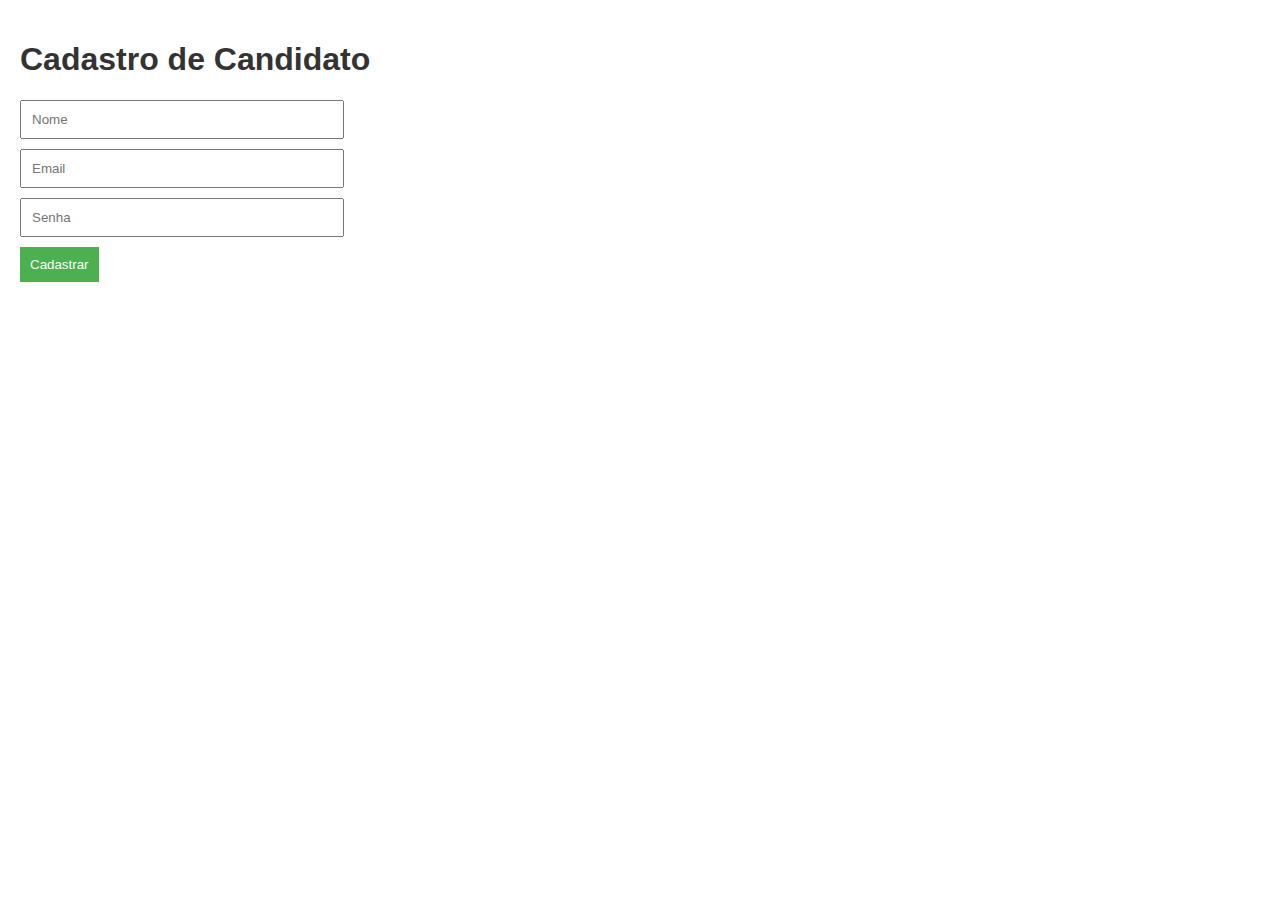
<file: cadastro.html>
<!DOCTYPE html>
<html lang="pt-BR">
<head>
    <meta charset="UTF-8">
    <meta name="viewport" content="width=device-width, initial-scale=1.0">
    <title>Cadastro de Candidato</title>
    <link rel="stylesheet" href="styles.css">
</head>
<body>
    <h1>Cadastro de Candidato</h1>
    <form id="cadastroForm">
        <input type="text" id="nome" placeholder="Nome" required>
        <input type="email" id="email" placeholder="Email" required>
        <input type="password" id="senha" placeholder="Senha" required>
        <button type="submit">Cadastrar</button>
    </form>
    <script src="script.js"></script>
</body>
</html>
</file>
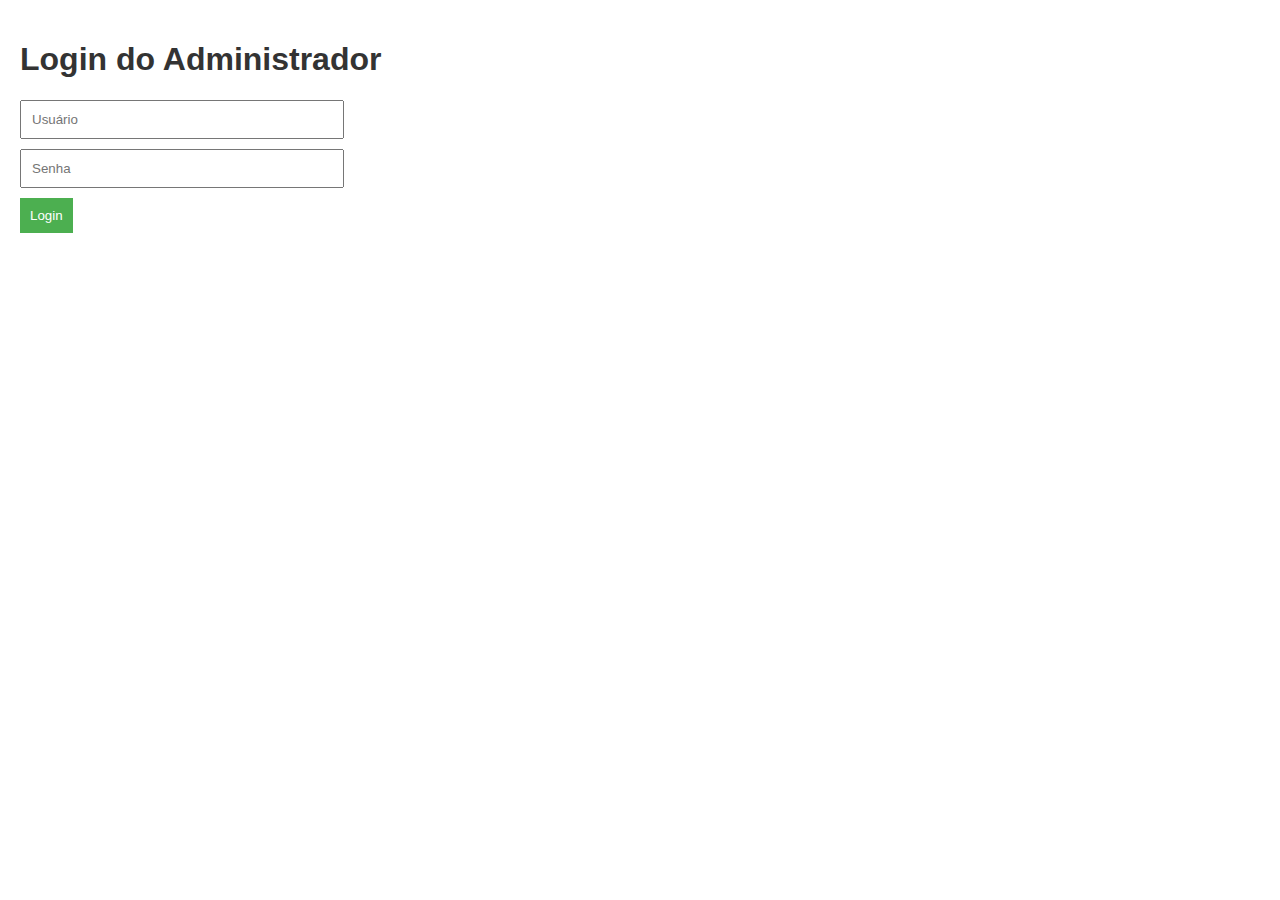
<file: login-admin.html>
<!DOCTYPE html>
<html lang="pt-BR">
<head>
    <meta charset="UTF-8">
    <meta name="viewport" content="width=device-width, initial-scale=1.0">
    <title>Login do Administrador</title>
    <link rel="stylesheet" href="styles.css">
</head>
<body>
    <h1>Login do Administrador</h1>
    <form id="loginAdminForm">
        <input type="text" id="usuarioAdmin" placeholder="Usuário" required>
        <input type="password" id="senhaAdmin" placeholder="Senha" required>
        <button type="submit">Login</button>
    </form>
    <script src="script.js"></script>
</body>
</html>
</file>
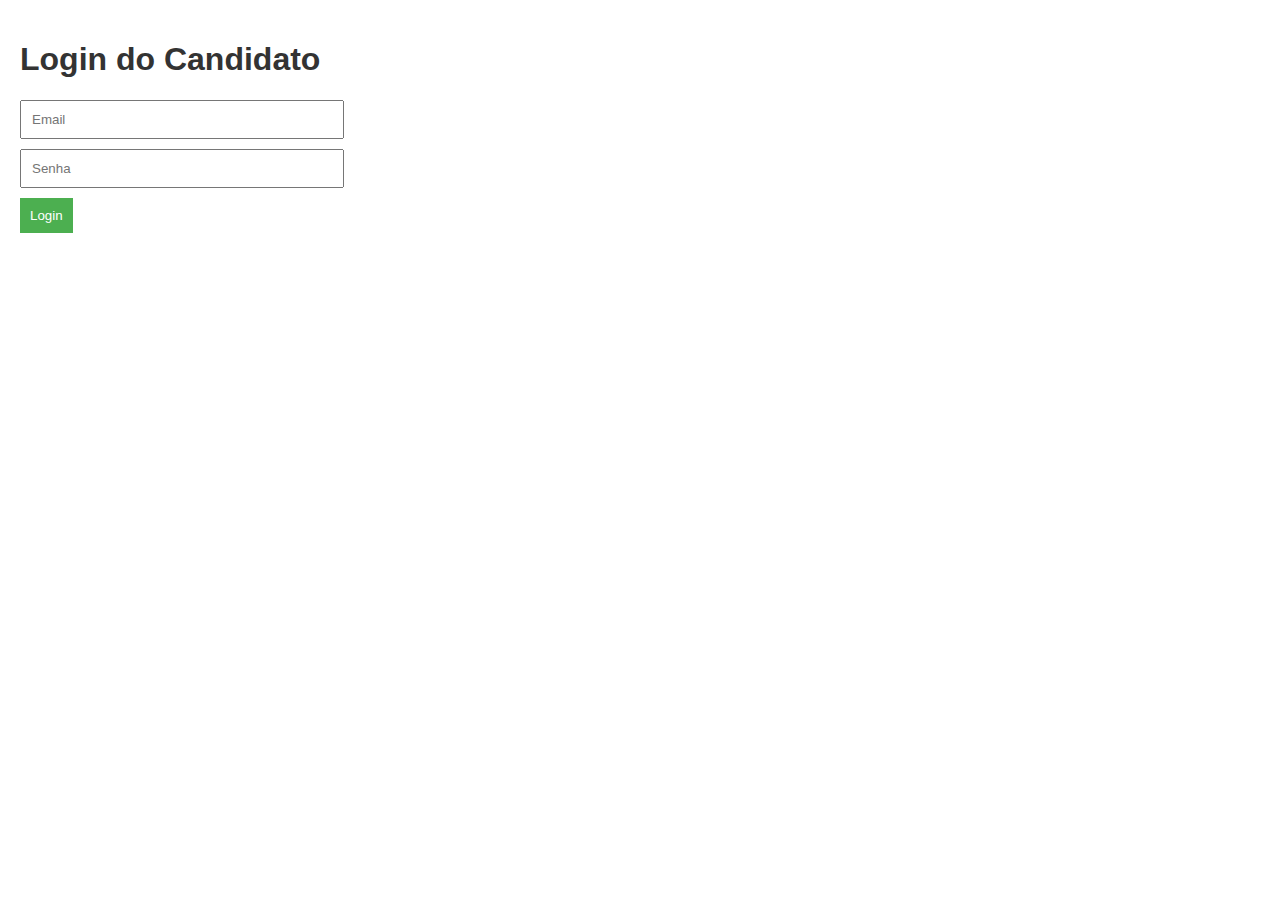
<file: login-candidato.html>
<!DOCTYPE html>
<html lang="pt-BR">
<head>
    <meta charset="UTF-8">
    <meta name="viewport" content="width=device-width, initial-scale=1.0">
    <title>Login do Candidato</title>
    <link rel="stylesheet" href="styles.css">
</head>
<body>
    <h1>Login do Candidato</h1>
    <form id="loginCandidatoForm">
        <input type="email" id="emailCandidato" placeholder="Email" required>
        <input type="password" id="senhaCandidato" placeholder="Senha" required>
        <button type="submit">Login</button>
    </form>
    <script src="script.js"></script>
</body>
</html>
</file>
<file: styles.css>
body {
    font-family: Arial, sans-serif;
    margin: 0;
    padding: 20px;
}

h1 {
    color: #333;
}

form {
    margin-top: 20px;
}

input {
    display: block;
    margin: 10px 0;
    padding: 10px;
    width: 100%;
    max-width: 300px;
}

button {
    padding: 10px;
    background-color: #4CAF50;
    color: white;
    border: none;
    cursor: pointer;
}

button:hover {
    background-color: #45a049;
}
</file>
